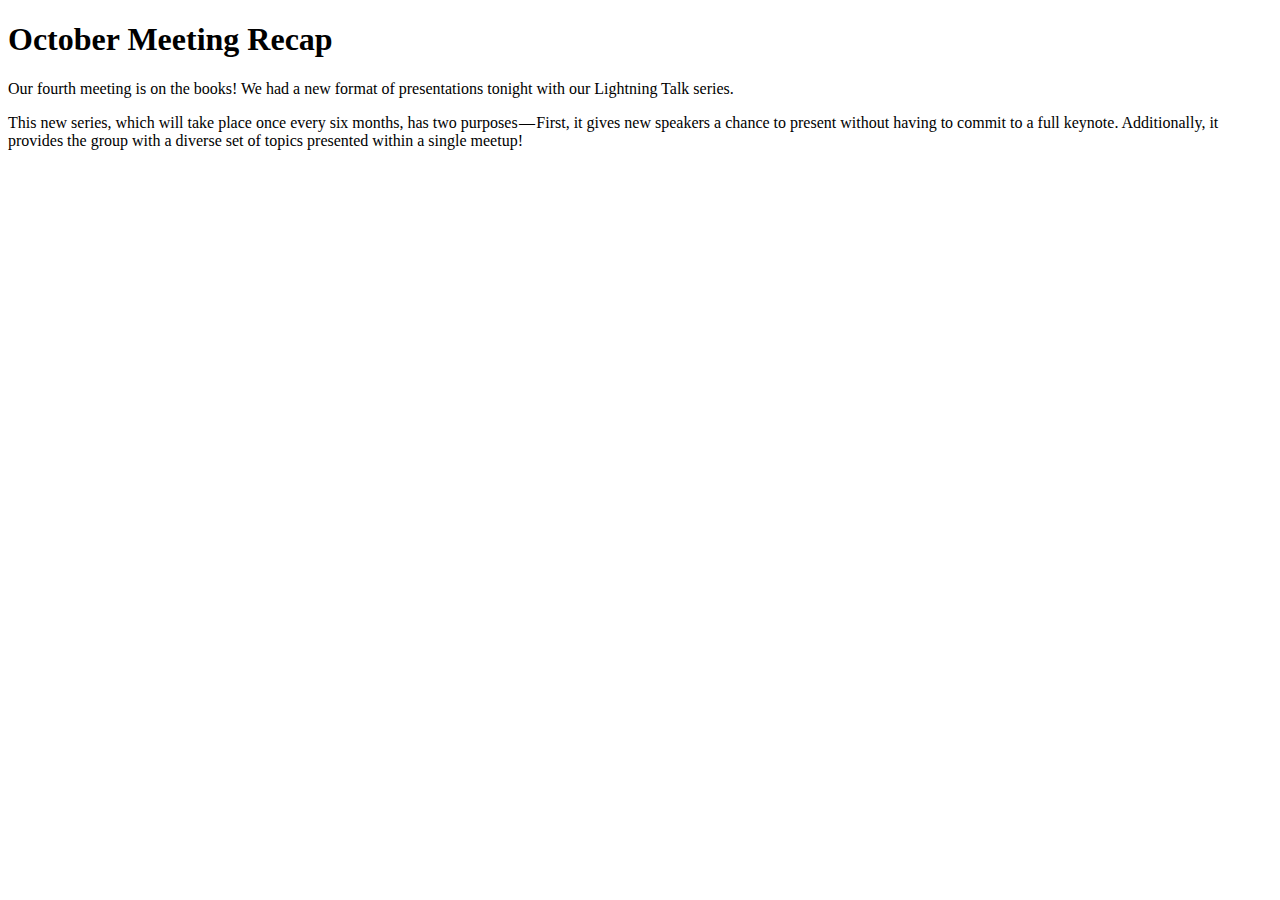
<file: october.html>
<!DOCTYPE html>
<html>

<head>
    <meta charset="utf-8">
    <title>Tulsa UX User Group | Tulsa, OK</title>
    <meta name="description" content="The Tulsa UX user group unites Tulsa’s user-experience practitioners in order to expand our skills and improve our community’s experience.">
    <meta name="keywords" content="tulsa, Oklahoma, user experience, ux, design, web design, meetup, user group">
    <meta property="og:title" content="Tulsa UX User Group"/>
    <meta property="og:image" content="https://tulsaux.com/assets/media/social.jpg"/>
    <meta property="og:site_name" content="Tulsa UX User Group"/>
    <meta property="og:description" content="The Tulsa UX user group unites Tulsa’s user-experience practitioners in order to expand our skills and improve our community’s experience."/>

    <meta name="twitter:card" content="summary_large_image">
    <meta name="twitter:site" content="@tulsaux">
    <meta name="twitter:creator" content="@woodenwarship">
    <meta name="twitter:title" content="Tulsa UX User Group">
    <meta name="twitter:description" content="The Tulsa UX user group unites Tulsa’s user-experience practitioners in order to expand our skills and improve our community’s experience.">
    <meta name="twitter:image" content="https://tulsaux.com/assets/media/social.jpg">

    <meta name="viewport" content="width=device-width, initial-scale=1">
    <meta http-equiv="content-type" content="text/html; charset=utf-8">
    <link rel="shortcut icon" type="image/x-icon" href="/favicon.ico">
    <link href="https://fonts.googleapis.com/css?family=News+Cycle:400,700|Roboto+Slab" rel="stylesheet">
    <link href="https://maxcdn.bootstrapcdn.com/font-awesome/4.7.0/css/font-awesome.min.css" rel="stylesheet" integrity="sha384-wvfXpqpZZVQGK6TAh5PVlGOfQNHSoD2xbE+QkPxCAFlNEevoEH3Sl0sibVcOQVnN" crossorigin="anonymous">
    <!-- <link rel="stylesheet" href="/assets/css/style.css"> -->
</head>

<body>
    <article class="">
      <h1>October Meeting Recap</h1>
<p>Our fourth meeting is on the books! We had a new format of presentations tonight with our Lightning Talk series.</p>
<p>This new series, which will take place once every six months, has two purposes — First, it gives new speakers a chance to present without having to commit to a full keynote. Additionally, it provides the group with a diverse set of topics presented within a single meetup!
</p>
    </article>

    <script src="assets/js/analytics.js"></script>
</body>

</html>
</file>
<file: assets/css/style.css>
@charset "UTF-8";
/*
    ===========================
    Libs
    ===========================
*/
/*! normalize.css v5.0.0 | MIT License | github.com/necolas/normalize.css */
/**
 * 1. Change the default font family in all browsers (opinionated).
 * 2. Correct the line height in all browsers.
 * 3. Prevent adjustments of font size after orientation changes in
 *    IE on Windows Phone and in iOS.
 */
/* Document
   ========================================================================== */
html {
  font-family: sans-serif;
  /* 1 */
  line-height: 1.15;
  /* 2 */
  -ms-text-size-adjust: 100%;
  /* 3 */
  -webkit-text-size-adjust: 100%;
  /* 3 */
}

/* Sections
   ========================================================================== */
/**
 * Remove the margin in all browsers (opinionated).
 */
body {
  margin: 0;
}

/**
 * Add the correct display in IE 9-.
 */
article,
aside,
footer,
header,
nav,
section {
  display: block;
}

/**
 * Correct the font size and margin on `h1` elements within `section` and
 * `article` contexts in Chrome, Firefox, and Safari.
 */
h1 {
  font-size: 2em;
  margin: 0.67em 0;
}

/* Grouping content
   ========================================================================== */
/**
 * Add the correct display in IE 9-.
 * 1. Add the correct display in IE.
 */
figcaption,
figure,
main {
  /* 1 */
  display: block;
}

/**
 * Add the correct margin in IE 8.
 */
figure {
  margin: 1em 40px;
}

/**
 * 1. Add the correct box sizing in Firefox.
 * 2. Show the overflow in Edge and IE.
 */
hr {
  box-sizing: content-box;
  /* 1 */
  height: 0;
  /* 1 */
  overflow: visible;
  /* 2 */
}

/**
 * 1. Correct the inheritance and scaling of font size in all browsers.
 * 2. Correct the odd `em` font sizing in all browsers.
 */
pre {
  font-family: monospace, monospace;
  /* 1 */
  font-size: 1em;
  /* 2 */
}

/* Text-level semantics
   ========================================================================== */
/**
 * 1. Remove the gray background on active links in IE 10.
 * 2. Remove gaps in links underline in iOS 8+ and Safari 8+.
 */
a {
  background-color: transparent;
  /* 1 */
  -webkit-text-decoration-skip: objects;
  /* 2 */
}

/**
 * Remove the outline on focused links when they are also active or hovered
 * in all browsers (opinionated).
 */
a:active,
a:hover {
  outline-width: 0;
}

/**
 * 1. Remove the bottom border in Firefox 39-.
 * 2. Add the correct text decoration in Chrome, Edge, IE, Opera, and Safari.
 */
abbr[title] {
  border-bottom: none;
  /* 1 */
  text-decoration: underline;
  /* 2 */
  text-decoration: underline dotted;
  /* 2 */
}

/**
 * Prevent the duplicate application of `bolder` by the next rule in Safari 6.
 */
b,
strong {
  font-weight: inherit;
}

/**
 * Add the correct font weight in Chrome, Edge, and Safari.
 */
b,
strong {
  font-weight: bolder;
}

/**
 * 1. Correct the inheritance and scaling of font size in all browsers.
 * 2. Correct the odd `em` font sizing in all browsers.
 */
code,
kbd,
samp {
  font-family: monospace, monospace;
  /* 1 */
  font-size: 1em;
  /* 2 */
}

/**
 * Add the correct font style in Android 4.3-.
 */
dfn {
  font-style: italic;
}

/**
 * Add the correct background and color in IE 9-.
 */
mark {
  background-color: #ff0;
  color: #000;
}

/**
 * Add the correct font size in all browsers.
 */
small {
  font-size: 80%;
}

/**
 * Prevent `sub` and `sup` elements from affecting the line height in
 * all browsers.
 */
sub,
sup {
  font-size: 75%;
  line-height: 0;
  position: relative;
  vertical-align: baseline;
}

sub {
  bottom: -0.25em;
}

sup {
  top: -0.5em;
}

/* Embedded content
   ========================================================================== */
/**
 * Add the correct display in IE 9-.
 */
audio,
video {
  display: inline-block;
}

/**
 * Add the correct display in iOS 4-7.
 */
audio:not([controls]) {
  display: none;
  height: 0;
}

/**
 * Remove the border on images inside links in IE 10-.
 */
img {
  border-style: none;
}

/**
 * Hide the overflow in IE.
 */
svg:not(:root) {
  overflow: hidden;
}

/* Forms
   ========================================================================== */
/**
 * 1. Change the font styles in all browsers (opinionated).
 * 2. Remove the margin in Firefox and Safari.
 */
button,
input,
optgroup,
select,
textarea {
  font-family: sans-serif;
  /* 1 */
  font-size: 100%;
  /* 1 */
  line-height: 1.15;
  /* 1 */
  margin: 0;
  /* 2 */
}

/**
 * Show the overflow in IE.
 * 1. Show the overflow in Edge.
 */
button,
input {
  /* 1 */
  overflow: visible;
}

/**
 * Remove the inheritance of text transform in Edge, Firefox, and IE.
 * 1. Remove the inheritance of text transform in Firefox.
 */
button,
select {
  /* 1 */
  text-transform: none;
}

/**
 * 1. Prevent a WebKit bug where (2) destroys native `audio` and `video`
 *    controls in Android 4.
 * 2. Correct the inability to style clickable types in iOS and Safari.
 */
button,
html [type=button],
[type=reset],
[type=submit] {
  -webkit-appearance: button;
  /* 2 */
}

/**
 * Remove the inner border and padding in Firefox.
 */
button::-moz-focus-inner,
[type=button]::-moz-focus-inner,
[type=reset]::-moz-focus-inner,
[type=submit]::-moz-focus-inner {
  border-style: none;
  padding: 0;
}

/**
 * Restore the focus styles unset by the previous rule.
 */
button:-moz-focusring,
[type=button]:-moz-focusring,
[type=reset]:-moz-focusring,
[type=submit]:-moz-focusring {
  outline: 1px dotted ButtonText;
}

/**
 * Change the border, margin, and padding in all browsers (opinionated).
 */
fieldset {
  border: 1px solid #c0c0c0;
  margin: 0 2px;
  padding: 0.35em 0.625em 0.75em;
}

/**
 * 1. Correct the text wrapping in Edge and IE.
 * 2. Correct the color inheritance from `fieldset` elements in IE.
 * 3. Remove the padding so developers are not caught out when they zero out
 *    `fieldset` elements in all browsers.
 */
legend {
  box-sizing: border-box;
  /* 1 */
  color: inherit;
  /* 2 */
  display: table;
  /* 1 */
  max-width: 100%;
  /* 1 */
  padding: 0;
  /* 3 */
  white-space: normal;
  /* 1 */
}

/**
 * 1. Add the correct display in IE 9-.
 * 2. Add the correct vertical alignment in Chrome, Firefox, and Opera.
 */
progress {
  display: inline-block;
  /* 1 */
  vertical-align: baseline;
  /* 2 */
}

/**
 * Remove the default vertical scrollbar in IE.
 */
textarea {
  overflow: auto;
}

/**
 * 1. Add the correct box sizing in IE 10-.
 * 2. Remove the padding in IE 10-.
 */
[type=checkbox],
[type=radio] {
  box-sizing: border-box;
  /* 1 */
  padding: 0;
  /* 2 */
}

/**
 * Correct the cursor style of increment and decrement buttons in Chrome.
 */
[type=number]::-webkit-inner-spin-button,
[type=number]::-webkit-outer-spin-button {
  height: auto;
}

/**
 * 1. Correct the odd appearance in Chrome and Safari.
 * 2. Correct the outline style in Safari.
 */
[type=search] {
  -webkit-appearance: textfield;
  /* 1 */
  outline-offset: -2px;
  /* 2 */
}

/**
 * Remove the inner padding and cancel buttons in Chrome and Safari on macOS.
 */
[type=search]::-webkit-search-cancel-button,
[type=search]::-webkit-search-decoration {
  -webkit-appearance: none;
}

/**
 * 1. Correct the inability to style clickable types in iOS and Safari.
 * 2. Change font properties to `inherit` in Safari.
 */
::-webkit-file-upload-button {
  -webkit-appearance: button;
  /* 1 */
  font: inherit;
  /* 2 */
}

/* Interactive
   ========================================================================== */
/*
 * Add the correct display in IE 9-.
 * 1. Add the correct display in Edge, IE, and Firefox.
 */
details,
menu {
  display: block;
}

/*
 * Add the correct display in all browsers.
 */
summary {
  display: list-item;
}

/* Scripting
   ========================================================================== */
/**
 * Add the correct display in IE 9-.
 */
canvas {
  display: inline-block;
}

/**
 * Add the correct display in IE.
 */
template {
  display: none;
}

/* Hidden
   ========================================================================== */
/**
 * Add the correct display in IE 10-.
 */
[hidden] {
  display: none;
}

/*------------------------------------*\
    $CSSWIZARDRY-GRIDS
    src: https://github.com/csswizardry/csswizardry-grids
\*------------------------------------*/
/**
 * CONTENTS
 * INTRODUCTION.........How the grid system works.
 * VARIABLES............Your settings.
 * MIXINS...............Library mixins.
 * GRID SETUP...........Build the grid structure.
 * WIDTHS...............Build our responsive widths around our breakpoints.
 * PUSH.................Push classes.
 * PULL.................Pull classes.
 */
/*------------------------------------*\
    $INTRODUCTION
\*------------------------------------*/
/**
 * csswizardry grids provides you with widths to suit a number of breakpoints
 * designed around devices of a size you specify. Out of the box, csswizardry
 * grids caters to the following types of device:
 *
 * palm     --  palm-based devices, like phones and small tablets
 * lap      --  lap-based devices, like iPads or laptops
 * portable --  all of the above
 * desk     --  stationary devices, like desktop computers
 * regular  --  any/all types of device
 *
 * These namespaces are then used in the library to give you the ability to
 * manipulate your layouts based around them, for example:
 *
   <div class="grid__item  one-whole  lap--one-half  desk--one-third">
 *
 * This would give you a grid item which is 100% width unless it is on a lap
 * device, at which point it become 50% wide, or it is on a desktop device, at
 * which point it becomes 33.333% width.
 *
 * csswizardry grids also has push and pull classes which allow you to nudge
 * grid items left and right by a defined amount. These follow the same naming
 * convention as above, but are prepended by either `push--` or `pull--`, for
 * example:
 *
   `class="grid__item  one-half  push--one-half"`
 *
 * This would give you a grid item which is 50% width and pushed over to the
 * right by 50%.
 *
 * All classes in csswizardry grids follow this patten, so you should fairly
 * quickly be able to piece together any combinations you can imagine, for
 * example:
 *
   `class="grid__item  one-whole  lap--one-half  desk--one-third  push--desk--one-third"`
 *
   `class="grid__item  one-quarter  palm--one-half  push--palm--one-half"`
 *
   `class="grid__item  palm--one-third  desk--five-twelfths"`
 */
/*------------------------------------*\
    $VARIABLES
\*------------------------------------*/
/**
 * If you are building a non-responsive site but would still like to use
 * csswizardry-grids, set this to ‘false’:
 */
/**
 * Is this build mobile first? Setting to ‘true’ means that all grids will be
 * 100% width if you do not apply a more specific class to them.
 */
/**
 * Set the spacing between your grid items.
 */
/**
 * Would you like Sass’ silent classes, or regular CSS classes?
 */
/**
 * Would you like push and pull classes enabled?
 */
/**
 * Using `inline-block` means that the grid items need their whitespace removing
 * in order for them to work correctly. Set the following to true if you are
 * going to achieve this by manually removing/commenting out any whitespace in
 * your HTML yourself.
 *
 * Setting this to false invokes a hack which cannot always be guaranteed,
 * please see the following for more detail:
 *
 * github.com/csswizardry/csswizardry-grids/commit/744d4b23c9d2b77d605b5991e54a397df72e0688
 * github.com/csswizardry/inuit.css/issues/170#issuecomment-14859371
 */
/**
 * Define your breakpoints. The first value is the prefix that shall be used for
 * your classes (e.g. `.palm--one-half`), the second value is the media query
 * that the breakpoint fires at.
 */
/**
 * Define which namespaced breakpoints you would like to generate for each of
 * widths, push and pull. This is handy if you only need pull on, say, desk, or
 * you only need a new width breakpoint at mobile sizes. It allows you to only
 * compile as much CSS as you need. All are turned on by default, but you can
 * add and remove breakpoints at will.
 *
 * Push and pull shall only be used if `$push` and/or `$pull` and `$responsive`
 * have been set to ‘true’.
 */
/**
 * You do not need to edit anything from this line onward; csswizardry-grids is
 * good to go. Happy griddin’!
 */
/*------------------------------------*\
    $MIXINS
\*------------------------------------*/
/**
 * These mixins are for the library to use only, you should not need to modify
 * them at all.
 *
 * Enclose a block of code with a media query as named in `$breakpoints`.
 */
/**
 * Drop relative positioning into silent classes which can’t take advantage of
 * the `[class*="push--"]` and `[class*="pull--"]` selectors.
 */
/*------------------------------------*\
    $GRID SETUP
\*------------------------------------*/
/**
 * 1. Allow the grid system to be used on lists.
 * 2. Remove any margins and paddings that might affect the grid system.
 * 3. Apply a negative `margin-left` to negate the columns’ gutters.
 */
/**
 * 1. Cause columns to stack side-by-side.
 * 2. Space columns apart.
 * 3. Align columns to the tops of each other.
 * 4. Full-width unless told to behave otherwise.
 * 5. Required to combine fluid widths and fixed gutters.
 */
/**
 * Reversed grids allow you to structure your source in the opposite order to
 * how your rendered layout will appear. Extends `.grid`.
 */
/**
 * Gutterless grids have all the properties of regular grids, minus any spacing.
 * Extends `.grid`.
 */
/**
 * Align the entire grid to the right. Extends `.grid`.
 */
/**
 * Centered grids align grid items centrally without needing to use push or pull
 * classes. Extends `.grid`.
 */
/**
 * Align grid cells vertically (`.grid--middle` or `.grid--bottom`). Extends
 * `.grid`.
 */
/**
 * Create grids with narrower gutters. Extends `.grid`.
 */
/**
 * Create grids with wider gutters. Extends `.grid`.
 */
/*------------------------------------*\
    $WIDTHS
\*------------------------------------*/
/**
 * Create our width classes, prefixed by the specified namespace.
 */
/**
 * Our regular, non-responsive width classes.
 */
/**
 * Whole
 */
/**
 * Halves
 */
/**
 * Thirds
 */
/**
 * Quarters
 */
/**
 * Fifths
 */
/**
 * Sixths
 */
/**
 * Eighths
 */
/**
 * Tenths
 */
/**
 * Twelfths
 */
/**
 * Our responsive classes, if we have enabled them.
 */
@media only screen and (min-width: 320px) {
  /**
   * Whole
   */
  /**
   * Halves
   */
  /**
   * Thirds
   */
  /**
   * Quarters
   */
  /**
   * Fifths
   */
  /**
   * Sixths
   */
  /**
   * Eighths
   */
  /**
   * Tenths
   */
  /**
   * Twelfths
   */
}
@media only screen and (min-width: 600px) {
  /**
   * Whole
   */
  /**
   * Halves
   */
  /**
   * Thirds
   */
  /**
   * Quarters
   */
  /**
   * Fifths
   */
  /**
   * Sixths
   */
  /**
   * Eighths
   */
  /**
   * Tenths
   */
  /**
   * Twelfths
   */
}
@media only screen and (min-width: 768px) {
  /**
   * Whole
   */
  /**
   * Halves
   */
  /**
   * Thirds
   */
  /**
   * Quarters
   */
  /**
   * Fifths
   */
  /**
   * Sixths
   */
  /**
   * Eighths
   */
  /**
   * Tenths
   */
  /**
   * Twelfths
   */
}
@media only screen and (min-width: 1024px) {
  /**
   * Whole
   */
  /**
   * Halves
   */
  /**
   * Thirds
   */
  /**
   * Quarters
   */
  /**
   * Fifths
   */
  /**
   * Sixths
   */
  /**
   * Eighths
   */
  /**
   * Tenths
   */
  /**
   * Twelfths
   */
}
/*------------------------------------*\
    $PUSH
\*------------------------------------*/
/**
 * Push classes, to move grid items over to the right by certain amounts.
 */
/*------------------------------------*\
    $PULL
\*------------------------------------*/
/**
 * Pull classes, to move grid items back to the left by certain amounts.
 */
/*
    ===========================
    Settings/Config/Mixins
    ===========================
*/
.c-footer__social:before, .newsletter-signup__wrapper:before, .newsletter-signup:before, .c-presenters:before, .c-sponsors:before,
.c-footer__social:after,
.newsletter-signup__wrapper:after,
.newsletter-signup:after,
.c-presenters:after,
.c-sponsors:after {
  content: "";
  display: table;
}

.c-footer__social:after, .newsletter-signup__wrapper:after, .newsletter-signup:after, .c-presenters:after, .c-sponsors:after {
  clear: both;
}

/*
    ===========================
    Main CSS
    ===========================
*/
html {
  box-sizing: border-box;
}

*,
*:after,
*:before {
  box-sizing: inherit;
}

body {
  background: #333;
  position: relative;
  padding: 0;
  margin: 0;
  font-family: "Roboto Slab", serif;
  color: #fff;
  line-height: 1.5em;
}

.c-footer__wrapper, .newsletter-signup__wrapper, .alert .wrapper, .row {
  max-width: 1100px;
  margin: 0 auto;
  padding: 0 2em;
  transition: padding 0.2s ease;
}
@media screen and (max-width: 767px) {
  .ios-safearea-exists .c-footer__wrapper, .ios-safearea-exists .newsletter-signup__wrapper, .ios-safearea-exists .alert .wrapper, .alert .ios-safearea-exists .wrapper, .ios-safearea-exists .row {
    padding-left: env(safe-area-inset-left);
    padding-right: env(safe-area-inset-right);
  }
}
@media screen and (min-width: 1200px) {
  .c-footer__wrapper, .newsletter-signup__wrapper, .alert .wrapper, .row {
    padding-left: 0;
    padding-right: 0;
  }
}

h1,
h2,
h3,
h4,
h5 {
  font-family: "News Cycle", "Helvetica Neue", Arial, Helvetica, sans-serif;
}

a {
  color: #FF474A;
}
a:hover {
  color: #333;
}

img {
  display: block;
  max-width: 100%;
}

main {
  background: #fff;
  color: #333;
  padding: 32px 0;
}

section:last-child > .row {
  border: none;
}
section > .row {
  padding-bottom: 8px;
  border-bottom: 1px solid #f0f0f0;
  margin-bottom: 16px;
}
section h2 {
  margin: 1em 0 0;
  padding: 0 0 16px;
}
section h2 svg {
  margin-right: 4px;
  color: #FF474A;
}
section p {
  margin: 0;
  padding: 0 0 16px;
}

.row {
  max-width: 768px;
}

.btn {
  border-radius: 5px;
  padding: 8px 0;
  text-align: center;
  display: block;
  margin: 0 0 1em;
  text-transform: uppercase;
  font-weight: bold;
  text-decoration: none;
  transition: all 0.2s ease;
  font-family: "News Cycle", "Helvetica Neue", Arial, Helvetica, sans-serif;
  letter-spacing: 1px;
}
.btn:hover {
  transform: scale(1.05);
  cursor: pointer;
}
@media screen and (min-width: 600px) {
  .btn {
    text-align: left;
    padding: 8px 16px;
    margin-right: 16px;
    display: inline-block;
  }
}

button.btn,
input.btn {
  appearance: none;
  -webkit-appearance: none;
  outline: 0;
  border-radius: 5px;
  border: 0;
}

.btn--red {
  border: 2px solid #FF474A;
  background: #FF474A;
  color: #fff;
}
.btn--red:hover {
  border-color: #333;
  background: #333;
  color: #fff;
}
.btn--red.disabled {
  background: none;
  color: #b3b3b3;
  border-color: #b3b3b3;
  cursor: not-allowed;
}
.btn--red.disabled:hover {
  color: #b3b3b3;
  border-color: #b3b3b3;
  background: none;
}

.btn--ghost-red {
  color: #FF474A;
  border: 2px solid #FF474A;
}
.btn--ghost-red.disabled {
  color: #b3b3b3;
  border-color: #b3b3b3;
  cursor: not-allowed;
}
.btn--ghost-red.disabled:hover {
  color: #b3b3b3;
  border-color: #b3b3b3;
  background: none;
}
.btn--ghost-red:hover {
  background: #FF474A;
  color: #fff;
}

.faqs-list {
  list-style: none;
  margin: 0;
  padding: 0;
}
.faqs-list li {
  font-weight: bold;
}
.faqs-list span {
  display: block;
  color: #666;
  padding: 0.25em 0 1.5rem;
  font-weight: normal;
}
.faqs-list span a {
  text-decoration: underline;
}

.c-hero-event p {
  margin: 0;
  padding: 0 0 1em;
}
.c-hero-event blockquote {
  margin: 1em 0;
  padding: 0 0 0 1em;
  display: block;
  font-style: italic;
  color: #999;
  border-left: 1px dashed #FF474A;
}
.c-hero-event p ~ blockquote {
  margin-top: 0;
}

.c-sponsors {
  margin: 0 auto;
  padding: 0;
  list-style: none;
  position: relative;
}
@media screen and (min-width: 768px) {
  .c-sponsors {
    padding-bottom: 1em;
  }
}

.c-sponsors__card {
  display: block;
  text-align: center;
  max-width: 400px;
  margin-top: 2em;
  margin-left: auto;
  margin-right: auto;
  border-bottom: 1px solid #EEE;
}
.c-sponsors__card:last-child {
  border: none;
}
@media screen and (min-width: 768px) {
  .c-sponsors__card {
    margin-top: 0;
    border-bottom: none;
    float: left;
    width: calc(33.333% - 1em);
    margin-left: 1.25em;
  }
  .c-sponsors__card:first-child {
    margin-left: 0;
  }
}
.c-sponsors__card p {
  font-style: italic;
}
.c-sponsors__card a {
  color: #FF474A;
  font-size: 1.5em;
  margin: 0;
  padding: 0;
  text-decoration: none;
  transition: color 0.2s ease;
}
.c-sponsors__card a:hover {
  color: #333;
}

.c-sponsors__card__logo {
  margin-bottom: 1em;
}
@media screen and (min-width: 768px) {
  .c-sponsors__card__logo {
    height: 180px;
    display: flex;
    align-items: center;
  }
}
.c-sponsors__card__logo img {
  max-width: 100%;
}

.c-presenters {
  margin: 0 auto;
  padding: 0;
  list-style: none;
  position: relative;
}
@media screen and (min-width: 768px) {
  .c-presenters {
    display: flex;
    flex-wrap: wrap;
    padding-bottom: 1em;
  }
}

.c-presenters__card {
  display: block;
  text-align: left;
  max-width: 500px;
  margin-top: 2em;
  margin-left: 0;
  margin-right: 0;
  padding-bottom: 1em;
  border-bottom: 1px solid #EEE;
}
.c-presenters__card:last-child {
  border: none;
}
@media screen and (min-width: 768px) {
  .c-presenters__card {
    margin-top: 0;
    margin-bottom: 2em;
    border-bottom: none;
    width: calc(33.333% - 1em);
  }
  .c-presenters__card:nth-child(n+4) {
    display: block;
  }
  .c-presenters__card:nth-child(3n+2) {
    margin-left: 1em;
    margin-right: 1em;
  }
}
.c-presenters__card time {
  font-size: 0.7em;
  letter-spacing: 2px;
  text-transform: uppercase;
  font-variant: small-caps;
  display: block;
  margin: 0;
  padding: 0 0 4px;
}
.c-presenters__card h2 {
  margin: 0;
  padding: 0 0 8px;
}
.c-presenters__card h3 {
  font-size: 1.3em;
  margin: 0;
  padding: 0;
  line-height: 1.3em;
  font-style: italic;
}
.c-presenters__card h4 {
  font-size: 0.7em;
  line-height: 1.2em;
  letter-spacing: 2px;
  text-transform: uppercase;
  font-variant: small-caps;
  display: block;
  margin: 0;
  padding: 8px 0 0;
}
.c-presenters__card h4 a {
  color: #333;
  text-decoration: none;
  border-bottom: 1px dashed #333;
  transition: all 0.2s ease-out;
}
.c-presenters__card h4 a:hover {
  color: #FF474A;
  border: none;
}
.c-presenters__card p {
  margin: 8px 0 0;
  padding: 0;
}
.c-presenters__card a {
  margin-top: 16px;
}

.fadeOut {
  opacity: 0;
  visibility: hidden;
  transition: 0.2s ease-out all;
}

.wrapper-cardBtn {
  padding-top: 1.5em;
}
@media screen and (min-width: 768px) {
  .wrapper-cardBtn {
    padding-top: 0;
  }
}

.hidden {
  display: none;
}

.hero-placeholder p {
  max-width: 400px;
  clear: both;
}
.hero-placeholder span {
  height: 1em;
  width: 20%;
  display: inline-block;
  margin-right: 1em;
  background: #595959;
  background: linear-gradient(270deg, #555555, #999999);
  background-size: 400% 400%;
  -webkit-animation: AnimationName 4s ease infinite;
  -moz-animation: AnimationName 4s ease infinite;
  animation: AnimationName 4s ease infinite;
}
.hero-placeholder span + span {
  width: 40%;
}
.hero-placeholder span + span + span {
  width: 15%;
}
.hero-placeholder span + span + span + span {
  width: 30%;
}
.hero-placeholder span + span + span + span + span {
  width: 20%;
}

@-webkit-keyframes AnimationName {
  0% {
    background-position: 0 50%;
  }
  50% {
    background-position: 100% 50%;
  }
  100% {
    background-position: 0 50%;
  }
}
@-moz-keyframes AnimationName {
  0% {
    background-position: 0 50%;
  }
  50% {
    background-position: 100% 50%;
  }
  100% {
    background-position: 0 50%;
  }
}
@keyframes AnimationName {
  0% {
    background-position: 0 50%;
  }
  50% {
    background-position: 100% 50%;
  }
  100% {
    background-position: 0 50%;
  }
}
@media (prefers-color-scheme: dark) {
  main {
    background: #333;
    color: #ccc;
  }

  a:hover {
    color: #eee;
  }

  .btn--red:hover {
    border-color: #ccc;
    background: #ccc;
    color: #333;
  }

  .btn--ghost-red:hover {
    background: #FF474A;
    color: #fff;
  }

  .faqs-list span {
    color: #999;
  }

  .c-sponsors__card__logo img {
    filter: grayscale(100%) invert(100%);
    opacity: 0.8;
  }
}
header {
  position: relative;
  background: #FF474A;
  padding: 48px 32px;
  margin: 0;
  overflow: hidden;
  background: url("../images/map.svg") top center no-repeat #FF474A fixed;
  background-size: cover;
}
header .logo {
  max-width: 500px;
  margin: 0 auto;
  display: block;
}
header .logo.logo--horz {
  max-width: 500px;
  display: none;
}
@media screen and (min-width: 600px) {
  header .logo.logo--horz {
    display: block;
  }
}
header .logo.logo--vert {
  max-width: 500px;
}
@media screen and (min-width: 600px) {
  header .logo.logo--vert {
    display: none;
  }
}
header h1 {
  font-size: 0.8em;
  display: block;
  background: #fff;
  max-width: 500px;
  padding: 8px 16px;
  margin: 32px auto 0;
  text-align: center;
  color: #333;
  text-transform: uppercase;
  letter-spacing: 2px;
  line-height: 1em;
  font-weight: bold;
}
@media screen and (min-width: 350px) {
  header h1 {
    font-size: 1em;
  }
}
@media screen and (min-width: 600px) {
  header h1 {
    font-size: 1.5em;
  }
}
header h1 span {
  font-weight: bold;
  color: #FF474A;
}

.alert {
  background: #1a1a1a;
  color: #fff;
  text-align: center;
  padding: 1em;
  line-height: 1.3em;
}
.alert br {
  display: none;
}
@media screen and (min-width: 960px) {
  .alert br {
    display: block;
  }
}
.alert a:hover {
  color: #fff;
}
@media (prefers-color-scheme: dark) {
  .logo {
    filter: invert(80%);
  }

  header h1 {
    background-color: #333;
    color: #ccc;
  }

  .alert {
    color: #ccc;
  }
}
.newsletter-signup {
  background: url("../images/map-gray.svg") top center no-repeat #999 fixed;
  background-size: cover;
  padding-top: 1em;
  padding-bottom: 1em;
}
.newsletter-signup form {
  vertical-align: top;
  text-align: center;
  display: block;
  transition: max-width 0.2s ease-out;
  width: 100%;
}
@media screen and (min-width: 860px) {
  .newsletter-signup form {
    max-width: 500px;
    text-align: right;
  }
}
@media screen and (min-width: 1024px) {
  .newsletter-signup form {
    max-width: 600px;
  }
}
.newsletter-signup form label {
  margin-right: 1em;
  padding-bottom: 8px;
  text-align: left;
  display: block;
}
@media screen and (min-width: 860px) {
  .newsletter-signup form label {
    padding-bottom: 0;
    display: inline-block;
  }
}
.newsletter-signup form input {
  display: block;
  border-radius: 5px;
  border: none;
  width: 100%;
  margin-bottom: 1em;
}
@media screen and (min-width: 550px) {
  .newsletter-signup form input {
    display: inline-block;
    width: calc(50% - 1em);
  }
}
@media screen and (min-width: 860px) {
  .newsletter-signup form input {
    display: inline-block;
    width: auto;
    margin-bottom: 0;
  }
}
.newsletter-signup form .email {
  height: 50px;
  line-height: 50px;
  padding: 0 1em 0 1em;
  min-width: 200px;
}
@media screen and (min-width: 550px) {
  .newsletter-signup form .email {
    margin-right: 1em;
  }
}
@media screen and (min-width: 1024px) {
  .newsletter-signup form .email {
    min-width: 300px;
  }
}
.newsletter-signup form .submit {
  height: 50px;
  padding-top: 0;
  padding-bottom: 0;
  line-height: 50px;
  margin-bottom: 0;
  text-align: center;
  display: inline-block;
}
@media screen and (min-width: 860px) {
  .newsletter-signup .mc-field-group {
    display: flex;
    align-items: center;
  }
}

@media screen and (min-width: 860px) {
  .newsletter-signup__wrapper {
    display: flex;
    align-items: center;
    justify-content: space-between;
  }
}
@media screen and (min-width: 1100px) {
  .newsletter-signup__wrapper {
    padding-left: 0;
    padding-right: 0;
  }
}

.newsletter-signup__form {
  flex-grow: 2;
}
@media screen and (min-width: 860px) {
  .newsletter-signup__form form {
    margin-left: auto;
    margin-right: 0;
  }
}

.newsletter-signup__title h2 {
  margin: 0 0 16px;
  font-family: "Roboto Slab", serif;
  text-align: center;
  line-height: 1em;
}
@media screen and (min-width: 860px) {
  .newsletter-signup__title h2 {
    padding: 0;
    text-align: left;
    margin: 0;
  }
}
.newsletter-signup__title p {
  font-style: italic;
  margin: 0;
  padding: 10px 0 0;
}

@media (prefers-color-scheme: dark) {
  .newsletter-signup {
    background-color: #555;
  }
}
footer {
  background: #333;
  padding: 24px 16px;
  text-align: left;
  color: #737373;
  font-family: "News Cycle", "Helvetica Neue", Arial, Helvetica, sans-serif;
}
@media screen and (max-width: 599px) {
  .c-footer__wrapper {
    padding-left: 0;
    padding-right: 0;
  }
}

.c-footer {
  display: flex;
  align-items: center;
  justify-content: space-between;
}
@media screen and (max-width: 599px) {
  .c-footer {
    display: block;
  }
}

.c-footer__social {
  list-style: none;
  margin: 0;
  padding: 0;
  text-align: center;
  margin: 0 auto;
  display: block;
}
@media screen and (min-width: 400px) {
  .c-footer__social {
    max-width: 100%;
  }
}
@media screen and (min-width: 600px) {
  .c-footer__social {
    text-align: left;
  }
}
.c-footer__social li {
  display: inline-block;
  padding: 0 1em 0 0;
}
.c-footer__social a {
  color: #fff;
  font-size: 1.5em;
}
.c-footer__social a i {
  transition: all 0.2s ease;
}
.c-footer__social a:hover {
  color: #FF474A;
}
.c-footer__social a:hover i {
  transform: scale(1.2);
}

@media screen and (max-width: 599px) {
  .c-footer__copyright,
.c-footer__links {
    display: block;
  }
}

.c-footer__links {
  text-align: center;
}
.c-footer__links p {
  padding-top: 0;
  margin-top: 0;
}
@media screen and (min-width: 600px) {
  .c-footer__links {
    text-align: left;
  }
}

.c-footer__copyright {
  margin-top: 1em;
  text-align: center;
}
.c-footer__copyright a {
  display: block;
  color: #8c8c8c;
  margin-bottom: 0.5rem;
}
.c-footer__copyright a:hover {
  color: #a6a6a6;
}
@media screen and (min-width: 600px) {
  .c-footer__copyright {
    margin: 0;
    text-align: right;
  }
}

/*
    ===========================
    CDN Imports
    ===========================
*/

/*# sourceMappingURL=style.css.map */
</file>
